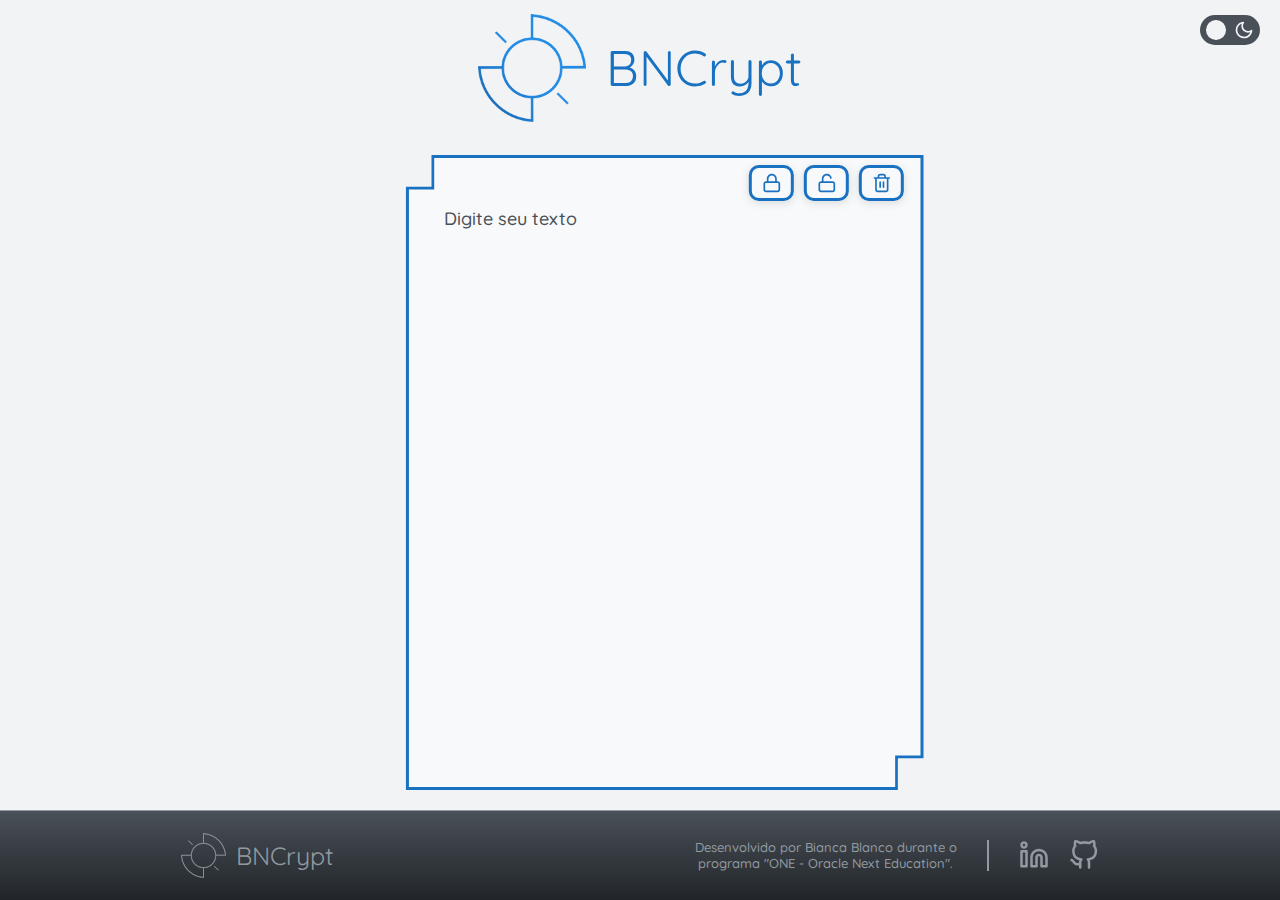
<file: index.html>
<!DOCTYPE html>
<html lang="PT-br">
  <head>
    <meta charset="UTF-8" />
    <meta http-equiv="X-UA-Compatible" content="IE=edge" />
    <meta name="viewport" content="width=device-width, initial-scale=1.0" />
    <title>BNCrypt | Texto Criptografado</title>

    <link rel="shortcut icon" href="img/favicon.png" />
    <link rel="preconnect" href="https://fonts.googleapis.com" />
    <link rel="preconnect" href="https://fonts.gstatic.com" crossorigin />
    <link
      href="https://fonts.googleapis.com/css2?family=Quicksand:wght@400;500;600&display=swap"
      rel="stylesheet"
    />
    <link rel="stylesheet" href="css/style.css" />
    <link rel="stylesheet" href="css/queries.css" />
    <script defer src="js/script.js"></script>
  </head>

  <body>
    <div class="theme">
      <input type="checkbox" class="theme__checkbox" id="theme-toggle" />
      <label for="theme-toggle" class="theme__button">
        <svg class="theme__icon">
          <use xlink:href="img/icons.svg#icon-sun"></use>
        </svg>
        <svg class="theme__icon">
          <use xlink:href="img/icons.svg#icon-moon"></use>
        </svg>
      </label>
    </div>

    <header class="header">
      <img src="img/logo.png" alt="BNCrypt logo" class="header__logo" />
      <h1 class="header__title">BNCrypt</h1>
    </header>

    <main>
      <div class="grid">
        <div class="input-area no-result">
          <div class="input__border"></div>

          <div class="menu__tools">
            <ul class="tools__list">
              <li>
                <button class="btn-small" id="encrypt">
                  <div class="btn-small__content">
                    <svg class="btn-small__icon">
                      <use xlink:href="img/icons.svg#icon-lock"></use>
                    </svg>
                    Criptografar
                  </div>
                </button>
              </li>

              <li>
                <button class="btn-small" id="decrypt">
                  <div class="btn-small__content">
                    <svg class="btn-small__icon">
                      <use xlink:href="img/icons.svg#icon-unlock"></use>
                    </svg>
                    Descriptografar
                  </div>
                </button>
              </li>

              <li>
                <button class="btn-small" id="clear">
                  <div class="btn-small__content">
                    <svg class="btn-small__icon">
                      <use xlink:href="img/icons.svg#icon-trash-2"></use>
                    </svg>
                    Limpar
                  </div>
                </button>
              </li>
            </ul>
          </div>

          <textarea
            class="input-area__textarea"
            placeholder="Digite seu texto"
          ></textarea>
        </div>

        <div class="change-area no-result">
          <button class="btn-medium" id="change">
            <svg class="btn-medium__icon">
              <use xlink:href="img/icons.svg#icon-arrow-left"></use>
            </svg>
          </button>
        </div>

        <div class="output-area no-result">
          <div class="output__border"></div>
          <textarea class="output-area__textarea" readonly></textarea>

          <div class="menu__tools">
            <ul class="tools__list">
              <li>
                <button class="btn-small" id="copy">
                  <div class="btn-small__content">
                    <svg class="btn-small__icon">
                      <use xlink:href="img/icons.svg#icon-copy"></use>
                    </svg>
                    Copiar
                  </div>
                </button>
              </li>

              <li>
                <button class="btn-small copy" disabled>
                  <div class="btn-small__content">
                    <svg class="btn-small__icon">
                      <use xlink:href="img/icons.svg#icon-check"></use>
                    </svg>
                    Copiado
                  </div>
                </button>
              </li>
            </ul>
          </div>
        </div>
      </div>
    </main>

    <footer class="footer">
      <div class="footer_logo-box">
        <img
          src="img/logo-footer.png"
          alt="BNCrypt Logo"
          class="footer__logo"
        />
        <p>BNCrypt</p>
      </div>

      <div class="footer__author">
        <p class="footer__info">
          Desenvolvido por Bianca Blanco durante o <br />programa "ONE - Oracle
          Next Education".
        </p>

        <nav>
          <ul class="footer__list">
            <li class="footer__item">
              <a href="https://www.linkedin.com/in/bncblnc/" target="_blank">
                <svg class="footer__icon">
                  <use xlink:href="img/icons.svg#icon-linkedin"></use>
                </svg>
              </a>
            </li>

            <li class="footer__item">
              <a href="https://github.com/bncblnc" target="_blank">
                <svg class="footer__icon">
                  <use xlink:href="img/icons.svg#icon-github"></use>
                </svg>
              </a>
            </li>
          </ul>
        </nav>
      </div>
    </footer>
  </body>
</html>
</file>
<file: css/style.css>
/* ---------------- VARIABLES ----------------*/
:root {
  --color-primary: #1971c2;
  --color-primary-dark: #1864ab;

  --color-grey-light-1: #f8f9fa;
  --color-grey-light-2: #f1f3f5;
  --color-grey-light-3: #adb5bd;

  --color-grey-dark-1: #9299a1;
  --color-grey-dark-2: #495057;
  --color-grey-dark-3: #212529;

  --color-red: #ff0000;
  --color-green: #37b24d;

  --background-footer: linear-gradient(to bottom, #495057, #212529);
}

.dark-theme {
  --color-primary: #1c7ed6;
  --color-primary-dark: #1971c2;

  --color-grey-light-1: #0e0e0e;
  --color-grey-light-2: #0f0f0f;
  --color-grey-light-3: #868e96;

  --color-grey-dark-2: #adb5bd;
  --color-grey-dark-3: #c6cbd1;
}

/* ---------------- GENERAL ----------------*/
* {
  margin: 0;
  padding: 0;
  box-sizing: border-box;
}

*::selection {
  outline: none;
  background-color: var(--color-primary);
  color: var(--color-grey-light-1);
}

html {
  font-size: 62.5%;
  font-family: "Quicksand", sans-serif;
}

body {
  background-color: var(--color-grey-light-2);
  transition: all 0.5s;
}

/* ---------------- LAYOUT ----------------*/
.grid {
  display: grid;
  grid-template-columns: 1fr min-content 1fr;
  height: 75vh;
  max-width: 200rem;
  margin: 0 auto;
  padding: 2rem 4rem;
}

/* ---------------- SWITCH THEME ----------------*/
.theme {
  position: absolute;
  right: 2rem;
  top: 1.5rem;
}

.theme__checkbox {
  display: none;
}

.theme__button {
  display: flex;
  align-items: center;
  justify-content: space-between;
  width: 6rem;
  height: 3rem;
  background-color: var(--color-grey-dark-2);
  border-radius: 5rem;
  padding: 0.6rem;
  cursor: pointer;
}

.theme__icon {
  width: 2rem;
  height: 2rem;
  fill: var(--color-grey-light-2);
}

.theme__button:after {
  content: "";
  position: absolute;
  top: 0.5rem;
  left: 0.6rem;
  width: 2rem;
  height: 2rem;
  background: var(--color-grey-light-2);
  border-radius: 50%;
  transition: all 0.4s;
}

.theme__checkbox:checked + .theme__button:after {
  left: calc(100% - 0.6rem);
  transform: translateX(-100%);
}

/* ---------------- HEADER ----------------*/
.header {
  display: flex;
  justify-content: center;
  align-items: center;
  gap: 2rem;
  height: 15vh;
}

.header__title {
  font-size: 5rem;
  font-weight: 400;
  color: var(--color-primary);
}

.header__logo {
  height: 80%;
}

/* ---------------- TOOLS MENU ----------------*/
.menu__tools {
  position: absolute;
  right: 2rem;
  top: 1rem;
}

.tools__list {
  position: relative;

  display: flex;
  gap: 1rem;
  list-style: none;
}

/* ---------------- BUTTONS ----------------*/
.btn-small {
  font-size: 1.6rem;
  font-family: inherit;
  font-weight: 600;
  text-transform: uppercase;
  letter-spacing: 1px;
  white-space: nowrap;
  background-color: var(--color-grey-light-1);
  padding: 0.5rem 1rem;

  display: flex;
  width: auto;
  max-width: 4.5rem;
  overflow: hidden;
  transition: all 0.5s;
}

.btn-small:hover {
  max-width: 30rem;
}

.btn-small,
.btn-medium {
  color: var(--color-primary);
  border: 3px solid var(--color-primary);
  border-radius: 1rem;
  cursor: pointer;
  box-shadow: 0 0.2rem 0.8rem 0 rgba(99, 99, 99, 0.2);
}

.btn-small:hover,
.btn-medium:hover {
  background-color: var(--color-primary);
  color: var(--color-grey-light-1);
}

.btn-small:active,
.btn-medium:active {
  background-color: var(--color-primary-dark);
  border-color: var(--color-primary-dark);
}

.btn-small__content {
  display: flex;
  align-items: center;
  gap: 1rem;
}

.btn-small__icon {
  height: 2rem;
  width: 2rem;
  fill: currentColor;
}

.btn-medium {
  background-color: var(--color-grey-light-2);
  padding: 1rem;
  transition: all 0.3s;
}

.btn-medium:hover {
  animation: input-pointer 0.7s infinite;
}

.btn-medium__icon {
  display: block;
  height: 2.25rem;
  width: 2.25rem;
  fill: currentColor;
}

.copy {
  color: var(--color-grey-light-2);
  background-color: var(--color-green);
  border-color: var(--color-green);
  padding: 0.5rem 1rem;
  margin-right: 1rem;
  cursor: default;

  display: none;
}

.copy.btn-small:hover {
  background-color: var(--color-green);
  border-color: var(--color-green);
}

/* ---------------- INPUT / OUTPUT AREA ----------------*/
.input-area,
.output-area {
  width: 90%;
  height: 100%;
  margin: 0 auto;
  position: relative;
  clip-path: polygon(
    0% 5%,
    5% 5%,
    5% 0%,
    95% 0%,
    100% 0,
    100% 5%,
    100% 95%,
    95% 95%,
    95% 100%,
    5% 100%,
    0 100%,
    0% 95%
  );
  background-color: var(--color-primary);
  transition: all 0.5s;
}

.input__border,
.output__border {
  position: absolute;
  top: 0.3rem;
  left: 0.3rem;
  right: 0.3rem;
  bottom: 0.3rem;
  background-color: var(--color-grey-light-1);
  clip-path: polygon(
    0% 5%,
    5% 5%,
    5% 0%,
    95% 0%,
    100% 0,
    100% 5%,
    100% 95%,
    95% 95%,
    95% 100%,
    5% 100%,
    0 100%,
    0% 95%
  );
  z-index: -2;
}

.input-area__textarea,
.output-area__textarea {
  width: 100%;
  height: 100%;
  padding: 5.2rem 3rem 3rem 3rem;
  border: none;
  background-color: transparent;
  resize: none;
  font-size: 1.8rem;
  font-family: inherit;
  font-weight: 500;
  color: var(--color-grey-dark-3);
  border-left: 0.8rem solid transparent;
  border-bottom: 0.8rem solid transparent;
}

.input-area__textarea:focus,
.output-area__textarea:focus {
  outline: none;
  border-left: 0.8rem solid var(--color-primary);
  border-bottom: 0.8rem solid var(--color-primary);
}

/* ---------------- INPUT AREA ----------------*/
.input-area__textarea::placeholder {
  font-size: 1.8rem;
  font-family: "Quicksand", sans-serif;
  font-weight: 500;
  color: var(--color-grey-dark-2);
}

.no-result.input-area {
  transform: translateX(65%);
  z-index: 100;
}

.invalid .input-area__textarea:focus {
  border-left: 0.8rem solid var(--color-red);
  border-bottom: 0.8rem solid var(--color-red);
}

.invalid .input-area__textarea::placeholder {
  color: var(--color-red);
}

/* ---------------- CHANGE AREA ----------------*/
.change-area {
  opacity: 1;
  display: flex;
  align-items: center;
  justify-content: center;
  transition: all 0.5s;
}

.no-result.change-area {
  opacity: 0;
  visibility: hidden;
}

/* ---------------- OUTPUT AREA ----------------*/
.output-area {
  opacity: 1;
}

.no-result.output-area {
  transform: translateX(-50%);
  opacity: 0;
  visibility: hidden;
}

/* ---------------- FOOTER ----------------*/
.footer {
  display: flex;
  align-items: center;
  justify-content: space-around;
  background-image: var(--background-footer);
  padding: 1rem 0;
  height: 10vh;
  border-top: 1px solid var(--color-grey-dark-1);
}

.footer_logo-box {
  display: flex;
  align-items: center;
  gap: 1rem;

  font-size: 2.5rem;
  color: var(--color-grey-dark-1);
}

.footer__logo {
  height: 4.5rem;
}

.footer__author {
  display: flex;
  gap: 3rem;
}

.footer__info {
  text-align: center;
  color: var(--color-grey-dark-1);
  line-height: 1.2;
  font-size: 1.3rem;
  font-weight: 500;
  border-right: 2px solid var(--color-grey-dark-1);
  padding-right: 3rem;
}

.footer__list {
  list-style: none;
  display: flex;
  align-items: center;
  gap: 2rem;
}

.footer__item {
  transition: all 0.2s;
}

.footer__item:hover {
  transform: scale(1.4);
}

.footer__icon {
  display: block;
  height: 3rem;
  width: 3rem;
  fill: var(--color-grey-dark-1);
}

.footer__item:hover .footer__icon {
  fill: var(--color-primary);
}

/* ---------------- ANIMATIONS ----------------*/
@keyframes input-pointer {
  0% {
    transform: translateX(0);
  }

  50% {
    transform: translateX(-1rem);
  }

  100% {
    transform: translateX(0);
  }
}
</file>
<file: css/queries.css>
/* ---------------- 1000px ----------------*/
@media only screen and (max-width: 62.5em) {
  .grid {
    padding: 1rem;
  }

  .input-area,
  .output-area {
    width: 95%;
  }
}
/* ---------------- 900px ----------------*/
@media only screen and (max-width: 56.25em) {
  html {
    font-size: 56.25%;
  }

  .grid {
    grid-template-columns: 1fr;
    grid-template-rows: 1fr 0 1fr;
    padding: 2rem 4rem;
  }

  .btn-small,
  .btn-medium {
    color: var(--color-grey-light-1);
    max-width: 30rem;
    background-color: var(--color-primary);
  }

  .btn-small:hover,
  .btn-medium:hover {
    background-color: var(--color-primary-dark);
    border-color: var(--color-primary-dark);
  }

  .btn-medium:hover {
    animation: none;
  }

  .copy.btn-small,
  .copy.btn-small:hover {
    background-color: var(--color-green);
    border-color: var(--color-green);
  }

  .change-area {
    transform: rotate(90deg);
    z-index: 100;
    transition: all 0.5s;
  }

  .no-result.input-area {
    transform: translateX(0);
  }

  .no-result.output-area {
    transform: translateX(0) translateY(-80%);
  }

  .output-area,
  .input-area {
    width: 100%;
  }

  .output-area,
  .output__border {
    clip-path: polygon(
      0% 0%,
      0% 0%,
      0% 0%,
      0% 0%,
      100% 0,
      100% 5%,
      100% 95%,
      95% 95%,
      95% 100%,
      5% 100%,
      0 100%,
      0% 95%
    );
  }

  .input-area,
  .input__border {
    clip-path: polygon(
      0% 5%,
      5% 5%,
      5% 0%,
      95% 0%,
      100% 0,
      100% 0%,
      100% 100%,
      100% 100%,
      100% 100%,
      0% 100%,
      0 100%,
      0% 100%
    );
  }

  .footer__author {
    gap: 1.5rem;
  }

  .footer__info {
    font-size: 1.1rem;
    padding-right: 1.5rem;
  }
}

/* ---------------- 650px ----------------*/
@media only screen and (max-width: 40.62em) {
  .theme {
    right: 1rem;
    top: 0.5rem;
  }
  .theme__button {
    width: 4rem;
    height: 2rem;
    padding: 0.3rem;
  }

  .theme__icon {
    width: 1.5rem;
    height: 1.5rem;
    fill: var(--color-grey-light-2);
  }

  .theme__button:after {
    top: 0.25rem;
    width: 1.5rem;
    height: 1.5rem;
    left: 0.3rem;
  }

  .theme__checkbox:checked + .theme__button:after {
    left: calc(100% - 0.3rem);
  }

  .btn-small,
  .btn-small:hover {
    max-width: 4.5rem;
  }

  .btn-medium {
    padding: 0.5rem;
  }

  .btn-medium__icon {
    height: 2rem;
    width: 2rem;
  }

  .input-area__textarea,
  .output-area__textarea {
    padding: 5.2rem 2rem 2rem 2rem;
  }
}

/* ---------------- 470px ----------------*/
@media only screen and (max-width: 29.38em) {
  html {
    font-size: 50%;
  }

  .grid {
    padding: 2rem 1rem;
    height: 77vh;
  }

  .header {
    height: 10vh;
  }

  .footer {
    flex-direction: column;
    height: 13vh;
  }

  .footer__logo {
    height: 3.5rem;
  }

  .footer__info {
    font-size: 1rem;
  }
}

/* ---------------- 300px ----------------*/
@media only screen and (max-width: 18.75em) {
  .header {
    justify-content: flex-start;
    padding-left: 2rem;
  }
}
</file>
